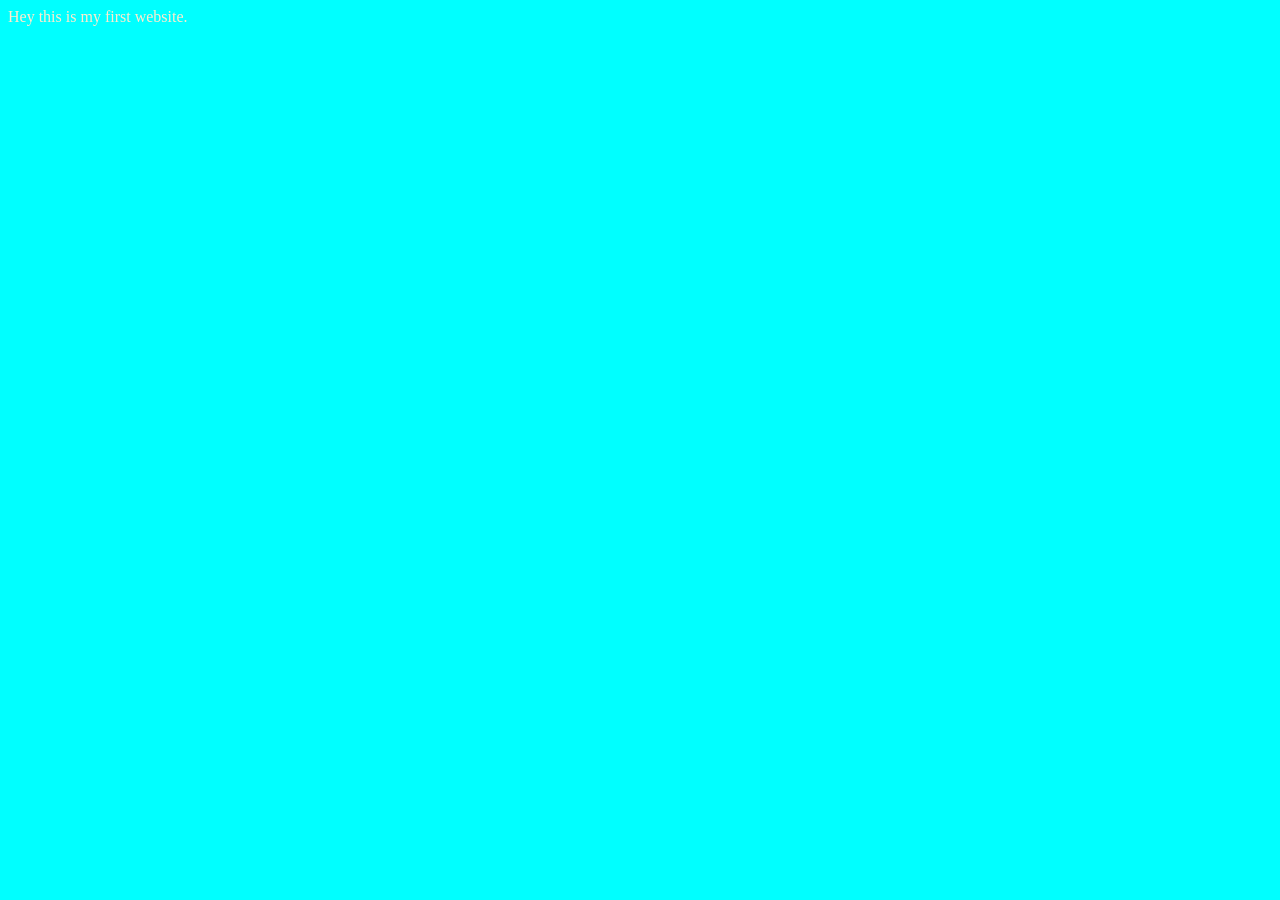
<file: index.html>
<!DOCTYPE html>
<html lang="en">
<head>
	<meta charset="UTF-8">
	<meta name="viewport" content="width=device-width, initial-scale=1.0">
	<title>Khushi's First Website</title>
    <link rel="stylesheet" href="style.css">
</head>
<body>
	Hey this is my first website.
    <script src="script.js"></script>
</body>
</html>
</file>
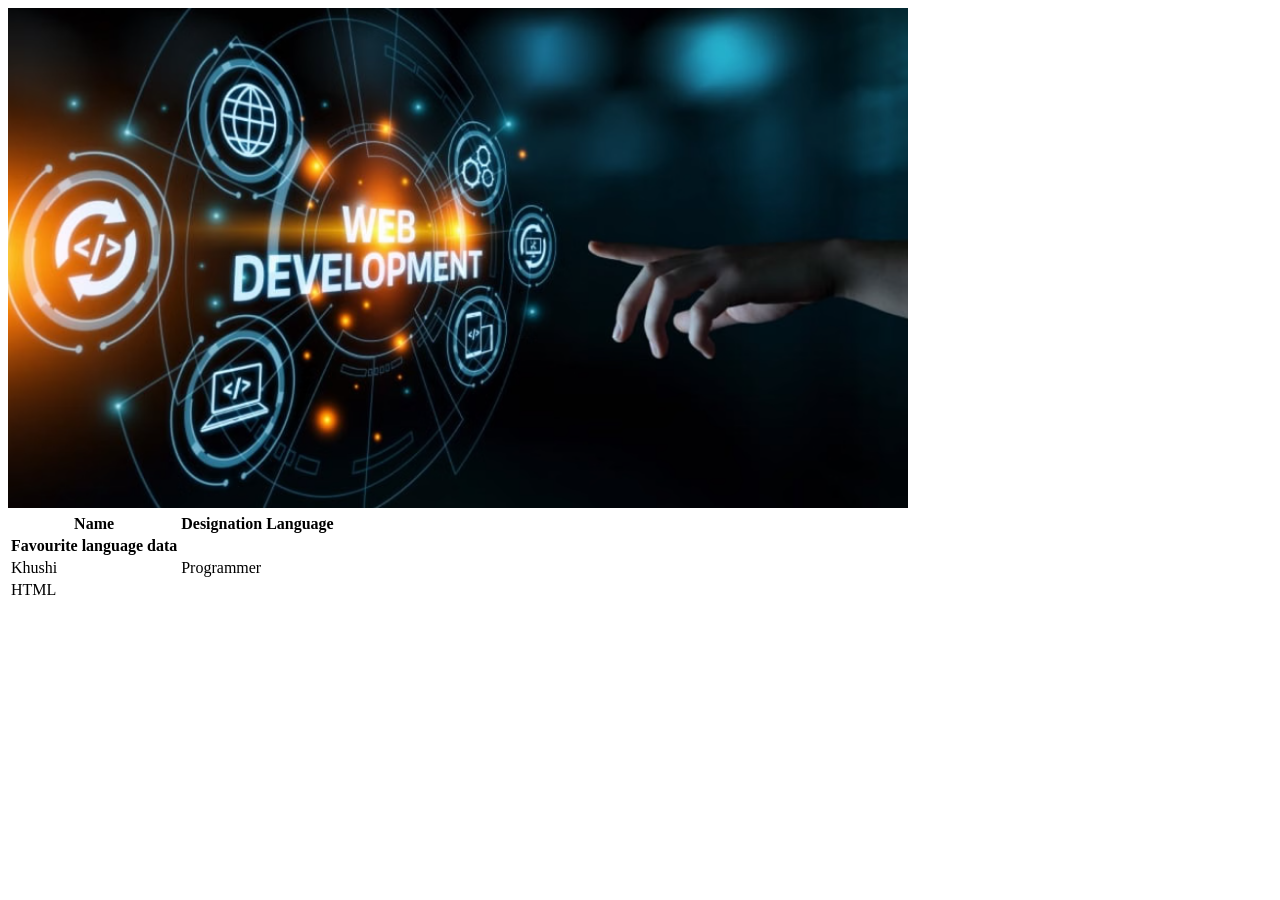
<file: Add images/index.html>
<!DOCTYPE html>
<html lang="en">

<head>
    <meta charset="UTF-8">
    <meta name="viewport" content="width=device-width, initial-scale=1.0">
    <title>Images</title>
</head>

<body>
    <img width="900" height="500" src="image.png" alt="Web Development image">

    <table>
        <thead>
            <tr>
            <th colspan="2">Name</th>
            <th colspan="2">Designation</th>
            <th colspan="2">Language</th>
            </tr>
            </thead>
            <tbody>
            <th>Favourite language data</th>
        </tbody>

        <tr>
            <td colspan="2">Khushi</td>
            <td colspan="2">Programmer</td>
            <tfoot>
                <td colspan="2">HTML</td>
            </tfoot>
        </tr>

    </table>
</body>

</html>
</file>
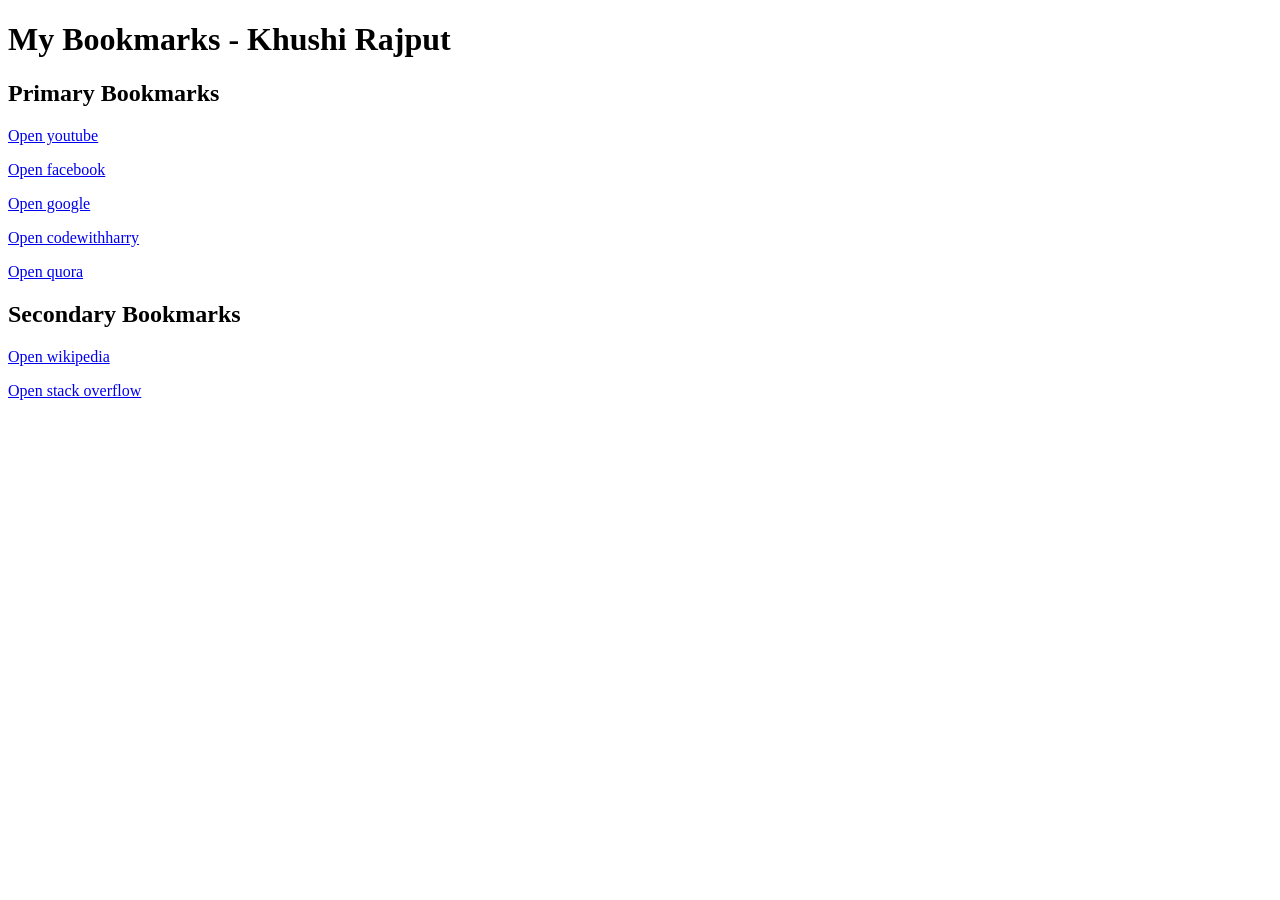
<file: bookmarks/index.html>
<!DOCTYPE html>
<html lang="en">
<head>
    <meta charset="UTF-8">
    <meta name="viewport" content="width=device-width, initial-scale=1.0">
    <title>My Bookmarks - Khushi Rajput</title>
</head>
<body>
    <h1>My Bookmarks - Khushi Rajput</h1>
    <h2>Primary Bookmarks</h2>
    <p><a target = "_blank" href="//www.youtube.com">Open youtube</a></p>
    <p><a target = "_blank" href="//www.facebook.com">Open facebook</a></p>
    <p><a target = "_blank" href="//www.google.com">Open google</a></p>
    <p><a target = "_blank" href="//www.codewithharry.com">Open codewithharry</a></p>
    <p><a target = "_blank" href="//www.quora.com">Open quora</a></p>
    <h2>Secondary Bookmarks</h2>
    <p><a href="https://wikipedia.com">Open wikipedia</a></p>
    <p><a href="https://stackoverflow.com">Open stack overflow</a></p> 
</body>
</html>
</file>
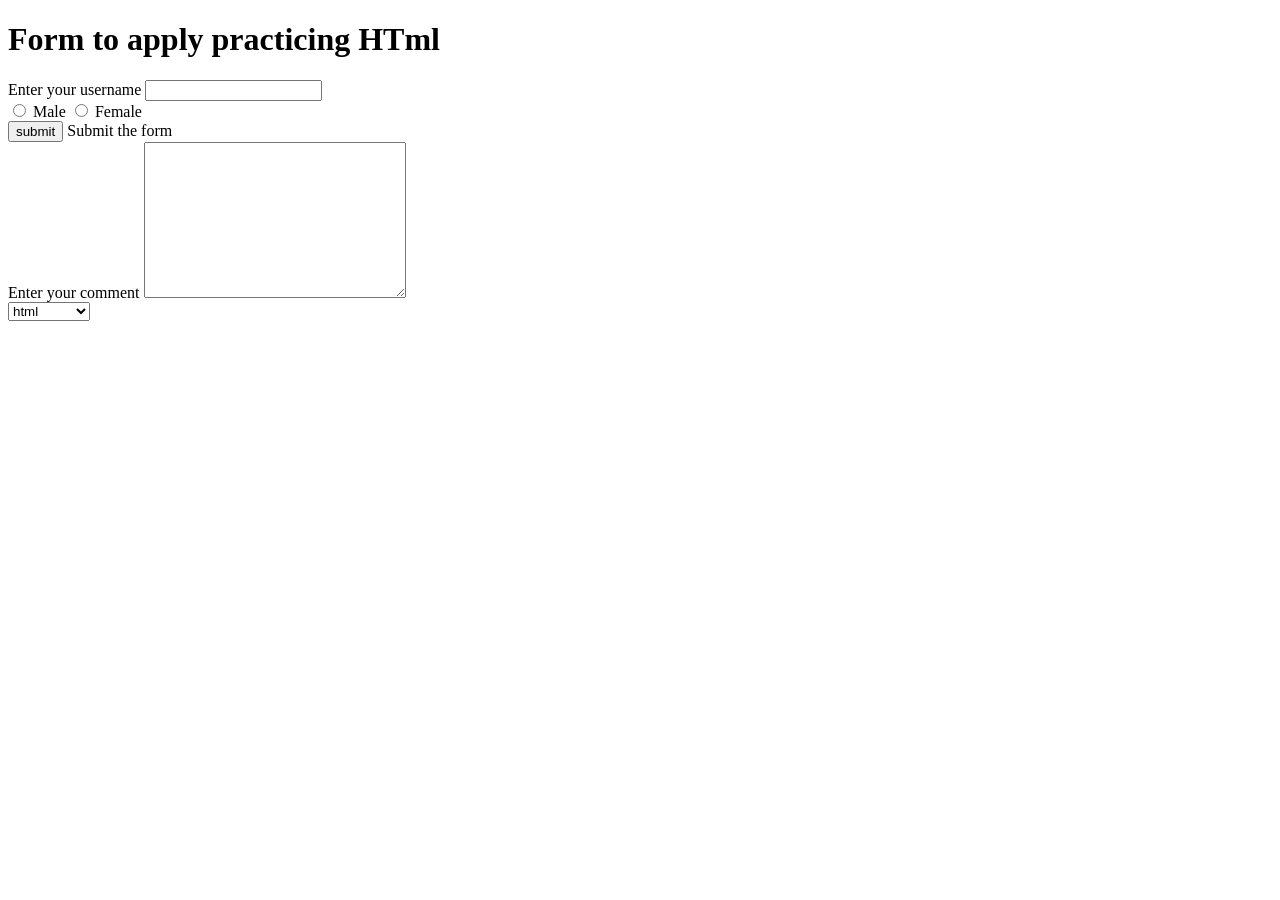
<file: Form/index.html>
<!DOCTYPE html>
<html lang="en">
<head>
    <meta charset="UTF-8">
    <meta name="viewport" content="width=device-width, initial-scale=1.0">
    <title>Form - let's learn it</title>
</head>
<body>
    <h1>Form to apply practicing HTml</h1>
    <Form action="post">
        <div>      
              <label for="username">Enter your username</label>
        <input type="text" name="username" id="enter you username">
         
        </div>

        <div>
      
  <input type="radio" id="male" name="gender" value="male">
  <label for="male">Male</label>
  <input type="radio" id="female" name="gender" value="female">
  <label for="female">Female</label>   
  </div>

  <div>
     <input type="button" value="submit">
     <label for="submit">Submit the form</label>

  </div>
  <div>
    <label for="comment">Enter your comment</label> 
    <textarea name="Enter your comment" id="Comment" cols="30" rows="10"></textarea>
        
  </div>
  <div>
    <select name="languages" id="fav_language">
        <option value="HTML">html</option>
        <option value="javascript">Javascript</option>
        <option value="css">Css</option>
    </select>
  </div>
     
    </Form>    
</body>
</html>
</file>
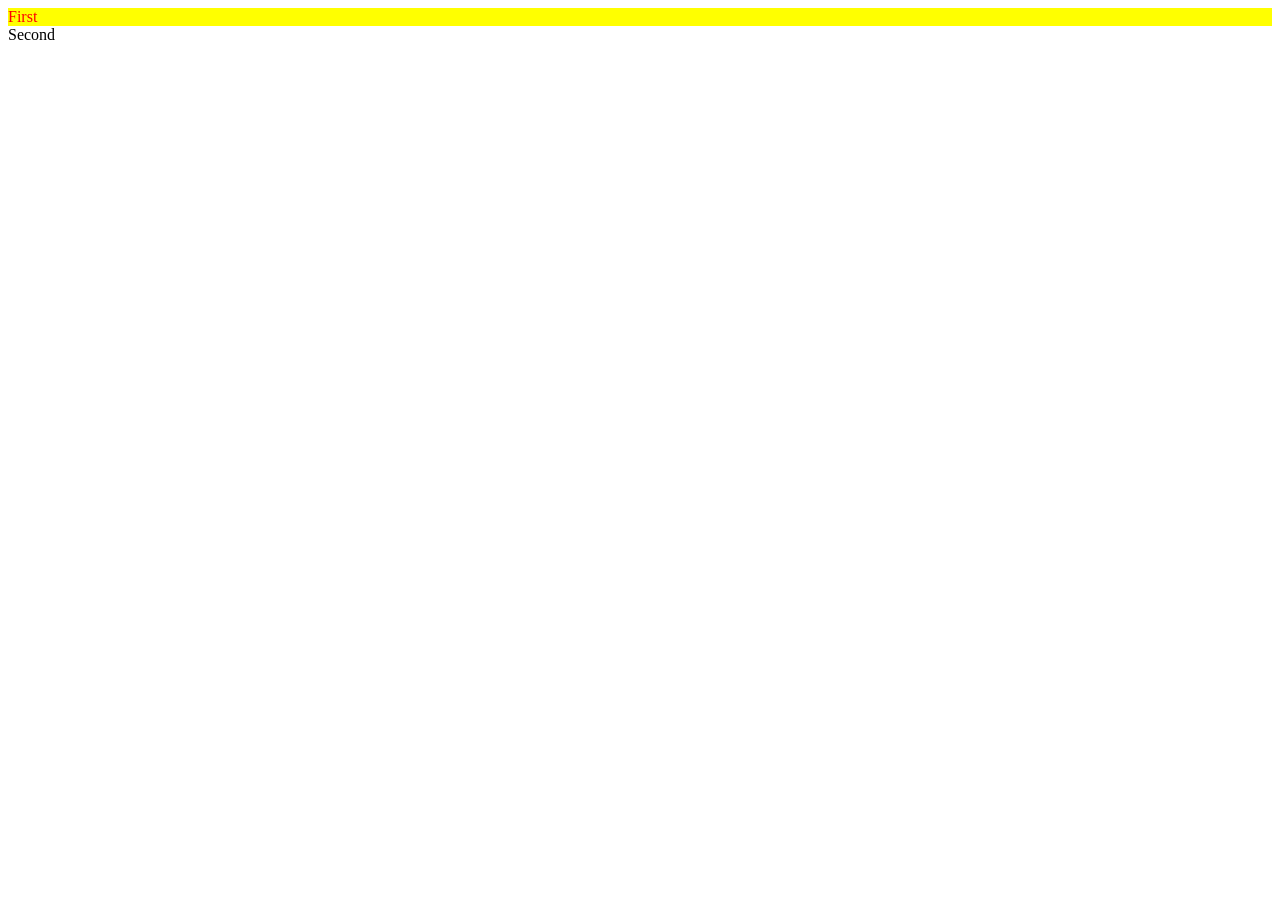
<file: id and classes/index.html>
<!DOCTYPE html>
<html lang="en">
<head>
    <meta charset="UTF-8">
    <meta name="viewport" content="width=device-width, initial-scale=1.0">
    <title>Id and classes in Html</title>
    <link rel="stylesheet" href="style.css">
</head>
<body>
    <div id= "firstdiv" class="red bg-yellow">First</div>
    <div id="seconddiv">Second</div>
    <span class="red"></span>
</body>
</html>
</file>
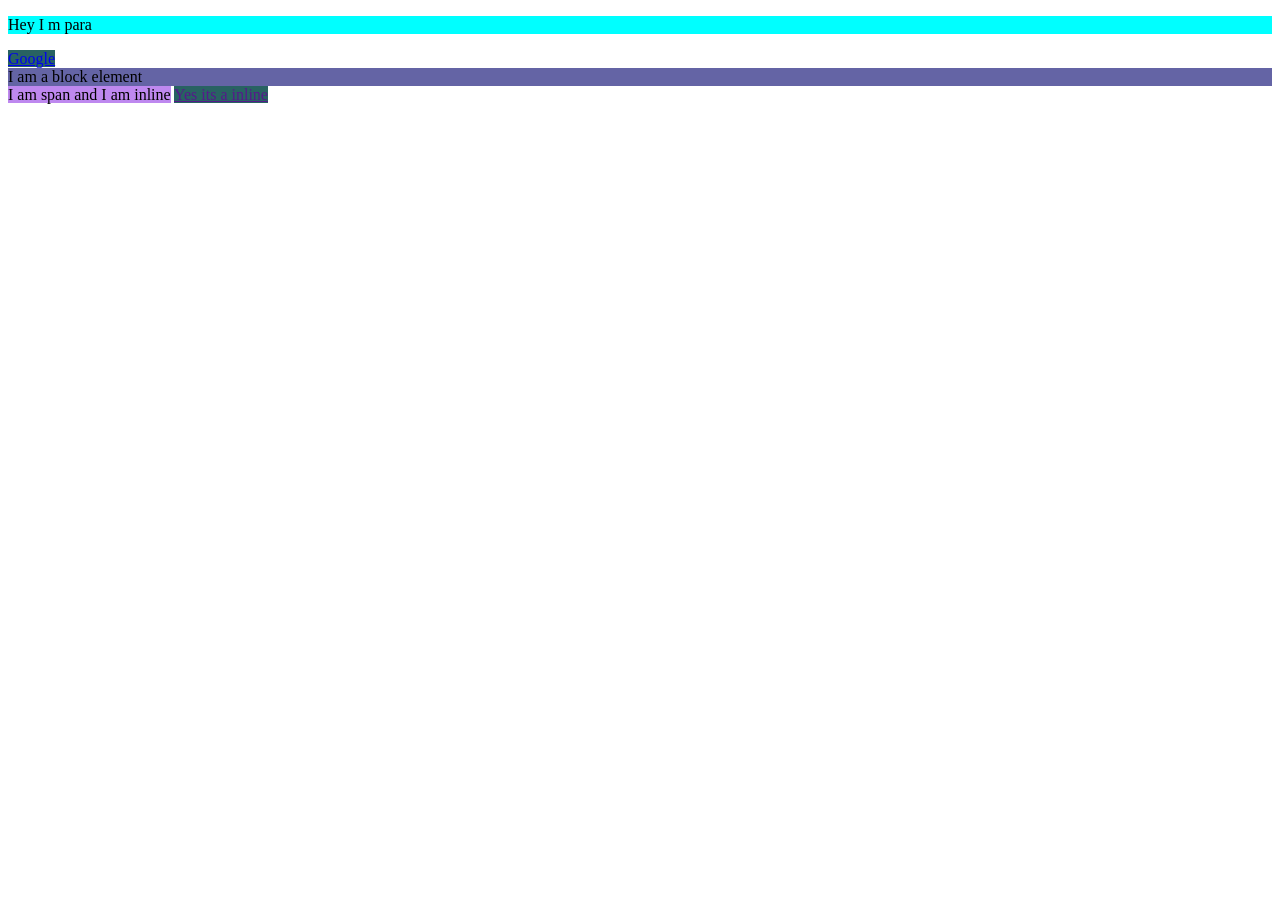
<file: Inline and block elements/index.html>
<!DOCTYPE html>
<html lang="en">
<head>
    <meta charset="UTF-8">
    <meta name="viewport" content="width=device-width, initial-scale=1.0">
    <title>Inline and block elements - HTML</title>
    <link rel="stylesheet" href="style.css">
</head>
<body>
    <p>Hey I m para</p>
    <a href="https://google.com">Google</a>

    <div>I am a block element</div>
    <span>I am span and I am inline</span>
    <a href="">Yes its a inline</a>
</body>
</html>
</file>
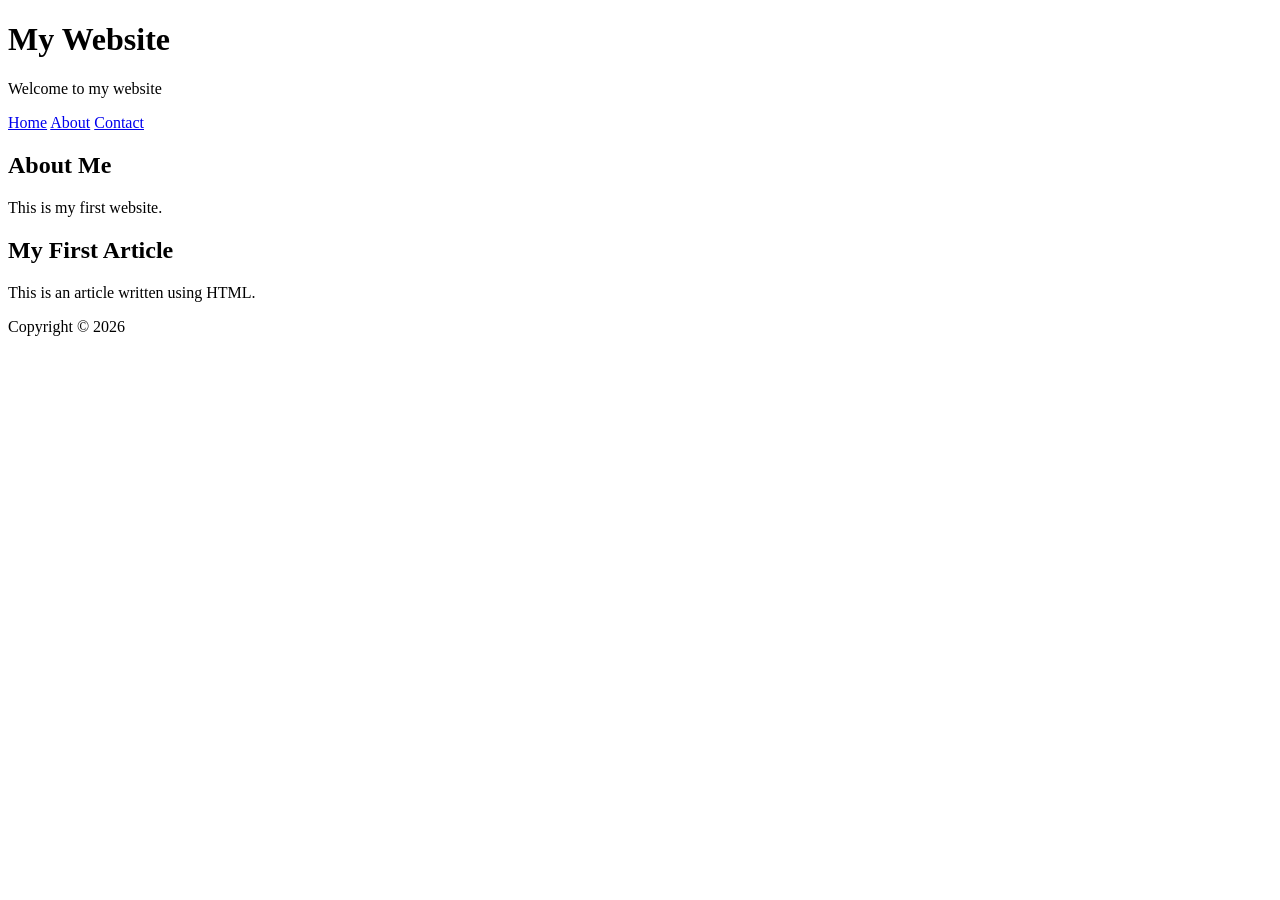
<file: senematic tags/index.html>
<!DOCTYPE html>
<html lang="en">

<head>
    <meta charset="UTF-8">
    <title>Semantic HTML</title>
</head>

<body>

    <!-- Header -->
    <header>
        <h1>My Website</h1>
        <p>Welcome to my website</p>
    </header>

    <!-- Navigation -->
    <nav>
        <a href="#">Home</a>
        <a href="#">About</a>
        <a href="#">Contact</a>
    </nav>

    <!-- Main Content -->
    <main>

        <!-- Section -->
        <section>
            <h2>About Me</h2>
            <p>This is my first website.</p>
        </section>

        <!-- Article -->
        <article>
            <h2>My First Article</h2>
            <p>This is an article written using HTML.</p>
        </article>

    </main>

    <!-- Footer -->
    <footer>
        <p>Copyright © 2026</p>
    </footer>

</body>

</html>
</file>
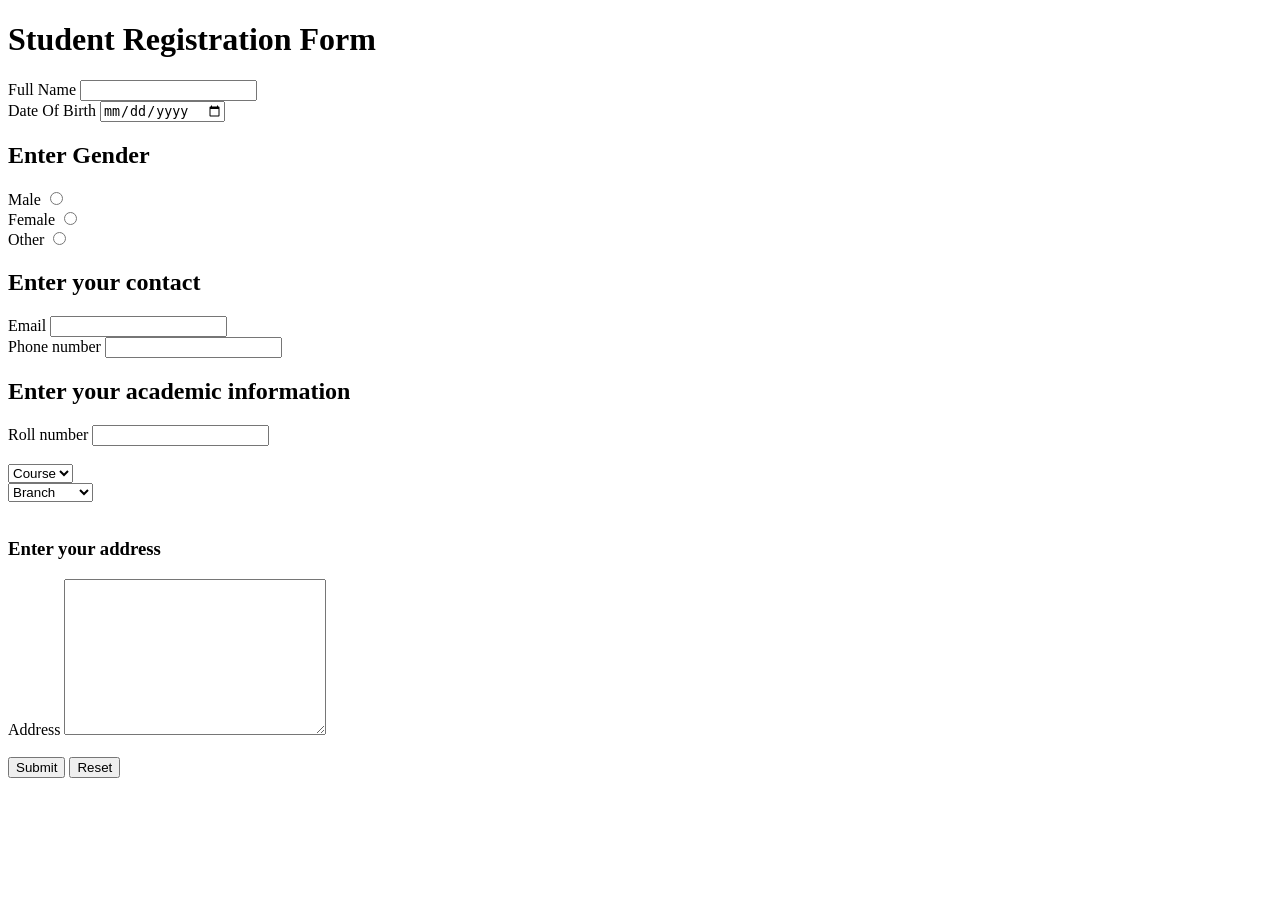
<file: Form/student registration form/index.html>
<!DOCTYPE html>
<html lang="en">
<head>
    <meta charset="UTF-8">
    <meta name="viewport" content="width=device-width, initial-scale=1.0">
    <title>Student registration form</title>
</head>
<body>
    <h1>Student Registration Form</h1>
    <form action="post">
        <div><label for="full name">Full Name</label>
        <input type="text" id = "Enter your name" name = "full name">
        </div>

        <div>
        <label for="DOB">Date Of Birth</label>
        <input type="date" name="DOB" id="Enter your DOB">
        </div>
 
        <h2>Enter Gender</h2>
        <div>
        <label for="male">Male</label>
        <input type="radio" name="gender" id="male">
        </div>

        <div>
            <label for="female">Female</label>
            <input type="radio" name="gender" id="female">
        </div>

        <div>
            <label for="other">Other</label>
            <input type="radio" name="gender" id="other">
        </div>

        <h2>Enter your contact</h2>
        <div>
            <label for="email">Email</label>
            <input type="email" name="email" id="Enter your email">
        </div>

        <div>
            <label for="phone number">Phone number</label>
            <input type="tel" name="phone number" id="phone number">
        </div>

        <h2>Enter your academic information</h2>
        <div>
            <label for="roll number">Roll number</label>
            <input type="number" name="roll number" id="roll number">
        </div><br>
 
        <div>
            <select name="course" id="Enter your course">
                <option value="Course">Course</option>
                <option value="B.tech">B.tech</option>
                <option value="BCA">BCA</option>
                <option value="BBA">BBA</option>
            </select>
        </div>

        <div>
            <select name="branch" id="Enter your branch">
                <option value="branch">Branch</option>
                <option value="CS">CS</option>
                <option value="CS with AI">CS with AI</option>
                <option value="CSE">CSE</option>
            </select>
        </div><br>
         
        <div>
            <h3>Enter your address</h3>
            <label for="address">Address</label>
            <textarea name="address" id="Enter your address" cols="30" rows="10"></textarea>
        </div><br>

        <div>
            <input type="button" value="Submit">
            
            <input type="button" value="Reset">
        </div>
    </form>

</body>
</html>
</file>
<file: style.css>
body{
    background-color: aqua;
    color: blanchedalmond;
}
</file>
<file: id and classes/style.css>
.red{
    color: red;
}

#firstdiv{
    /*background-color:red;*/
}

.red{
    background-color: yellow;
}
</file>
<file: Inline and block elements/style.css>
p{
    background-color: aqua;
}
a{
    background-color: rgb(40, 98, 98);
}
div{
    background-color: rgb(100, 100, 165);
}
span{
    background-color: rgb(190, 136, 239);
}
</file>
